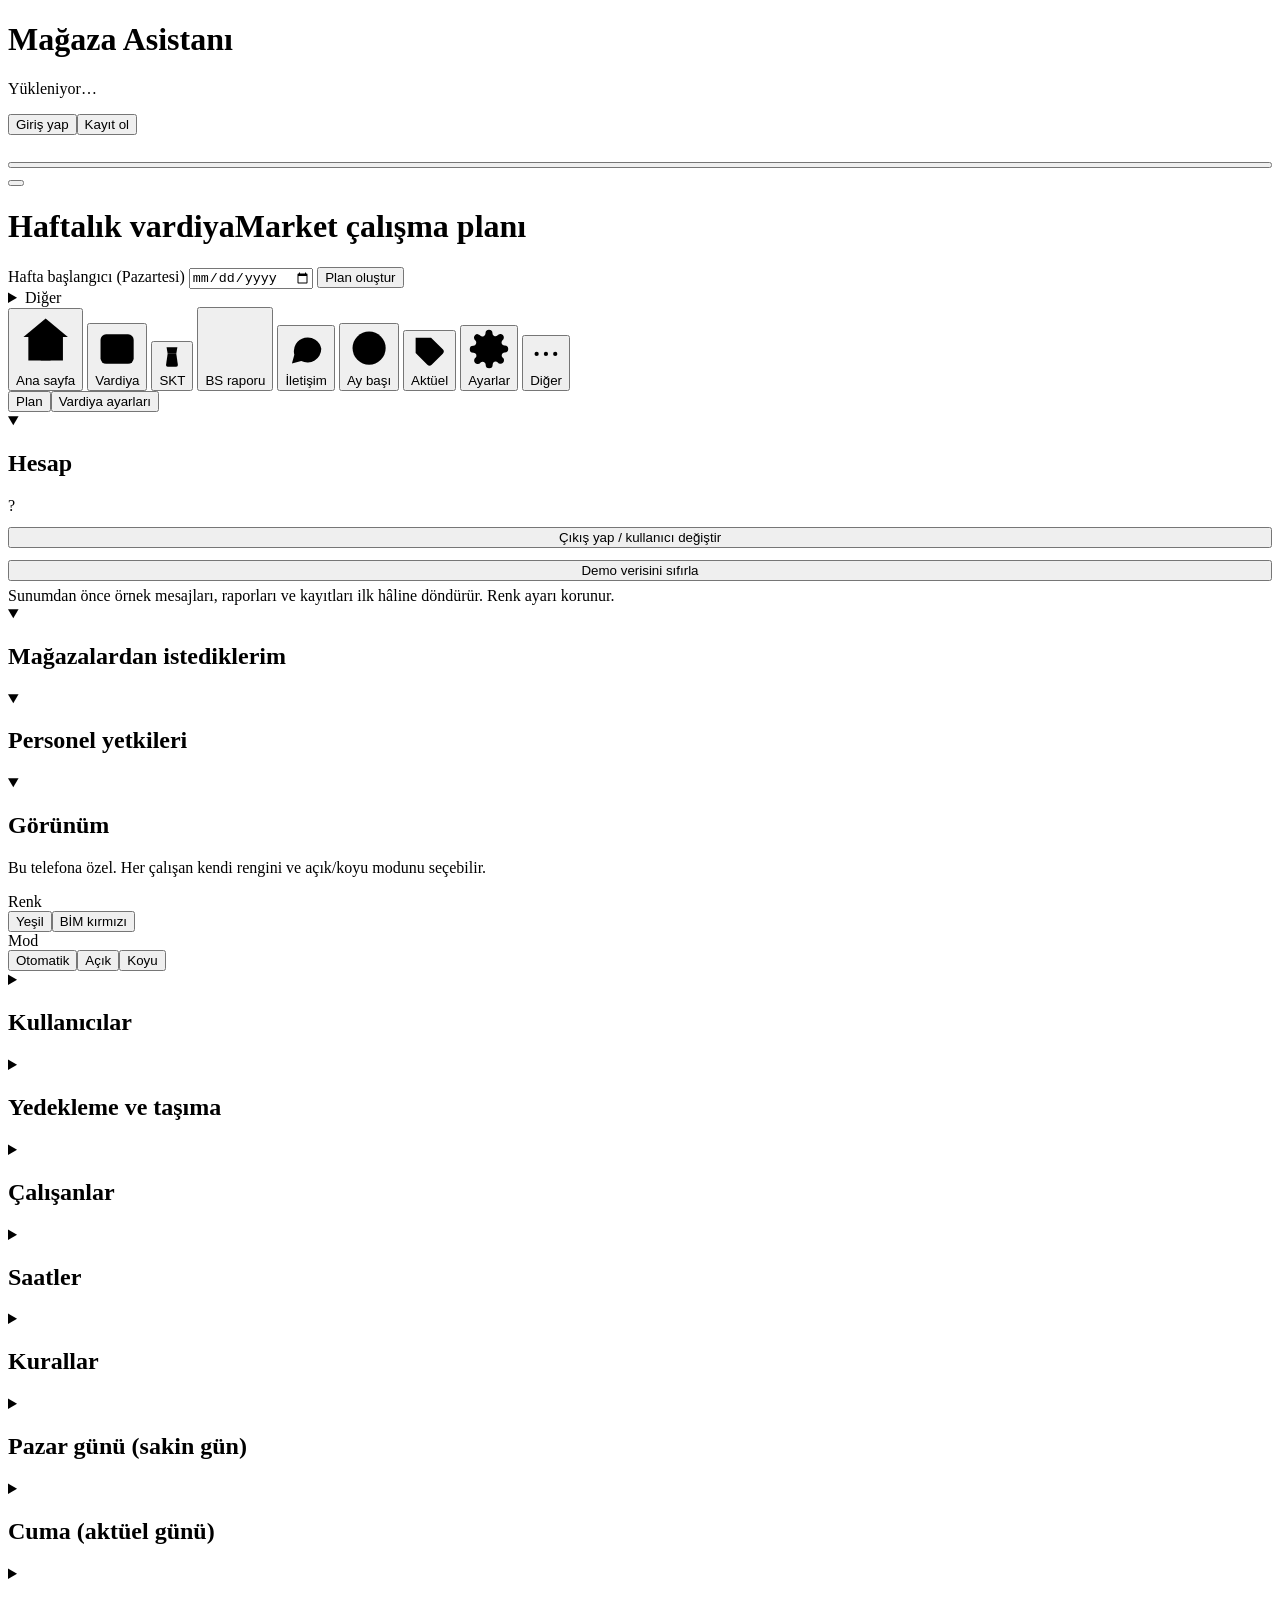
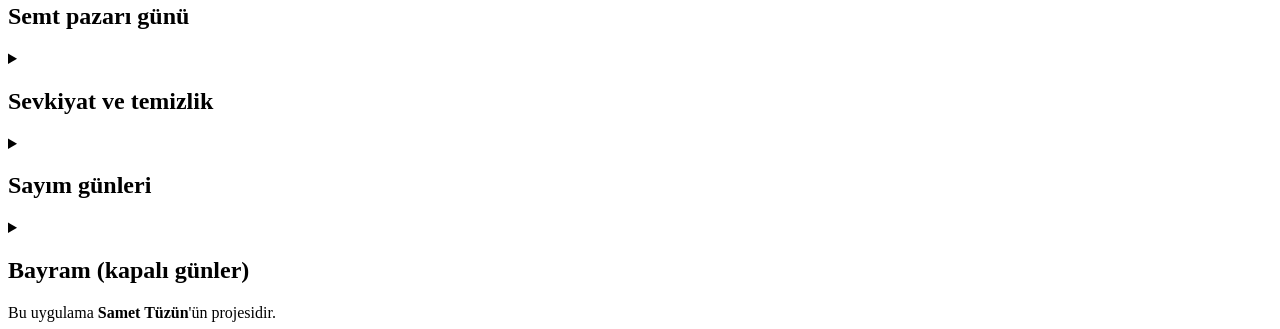
<file: kaynak/sayfa.html>
<!DOCTYPE html>
<html lang="tr">
<head>
<meta charset="utf-8">
<meta name="viewport" content="width=device-width, initial-scale=1, viewport-fit=cover">
<meta name="apple-mobile-web-app-capable" content="yes">
<meta name="mobile-web-app-capable" content="yes">
<meta name="apple-mobile-web-app-status-bar-style" content="black-translucent">
<meta name="apple-mobile-web-app-title" content="Mağaza Asistanı">
<meta name="format-detection" content="telephone=no">
<meta name="theme-color" content="#0E4D33">
<!-- BİM gerçek verileri. Elle değil, tools/bim-veri-isle.py ile doldurulur (biçim: notes/veri-formati.md).
     urunler: [barkod, ürün adı, ürün grubu, uyarı günü] · fiyatlar: [barkod, satış fiyatı, kampanya fiyatı, kampanya başlangıç (YYYY-AA-GG), kampanya bitiş]
     calisanlar: [sicil, ad soyad, unvan kodu, mağaza kodu] · unvanlar: [kod, unvan adı, kısa ad] -->
<!-- @dahil veri/bim-veri.json script type="application/json" id="bimVeri" -->
<!-- @dahil js/01-magaza-gocu.js script -->
<!-- @dahil js/02-magaza-listesi.js script -->
<!-- @dahil js/03-tema-baslangic.js script -->

<link rel="icon" type="image/png" href="[data-uri]">
<link rel="apple-touch-icon" href="[data-uri]">
<title>Mağaza Asistanı</title>
<link rel="preconnect" href="https://fonts.googleapis.com">
<link rel="preconnect" href="https://fonts.gstatic.com" crossorigin>
<link href="https://fonts.googleapis.com/css2?family=Bricolage+Grotesque:opsz,wght@12..96,500;12..96,700;12..96,800&family=Figtree:wght@400;500;600;700&display=swap" rel="stylesheet">
<!-- @dahil css/ana.css style -->
</head>
<body>
<!-- @dahil js/04-giris-kilidi.js script -->
<div class="sms-demo" id="smsDemo" hidden role="status"></div>
<div id="giris" class="auth" role="dialog" aria-modal="true" aria-labelledby="girisT" hidden>
  <div class="auth-card">
    <div class="auth-logo" aria-hidden="true"></div>
    <span class="gr-rozet" id="grRozet" hidden aria-live="polite"></span>
    <h1 id="girisT">Mağaza Asistanı</h1>
    <div id="girisBody"></div>
  </div>
</div>
<div id="auth" class="auth" role="dialog" aria-modal="true" aria-labelledby="authT">
  <div class="auth-card">
    <div class="auth-logo" aria-hidden="true"></div>
    <h1 id="authT">Mağaza Asistanı</h1>
    <p class="hint" id="authSub">Yükleniyor…</p>
    <div class="atabs" id="atabs" role="tablist"><button type="button" role="tab" data-am="login">Giriş yap</button><button type="button" role="tab" data-am="register">Kayıt ol</button></div>
    <form id="authForm" autocomplete="on" novalidate>
      <div id="authFields" class="sf"></div>
      <p class="auth-err" id="authErr" role="alert"></p>
      <button type="submit" class="btn primary" id="authGo" style="width:100%"></button>
    </form>
    <button type="button" class="auth-link" id="authAlt"></button>
    <button type="button" class="auth-link" id="authRst" hidden>Başka cihazda hesabım var: yedekten yükle</button>
    <div id="regDone" hidden>
      <p class="hint" id="regDoneTxt"></p>
      <div style="display:grid;gap:8px">
        <a class="btn primary" id="regSms" style="text-align:center;text-decoration:none">Yöneticiye SMS ile haber ver</a>
        <a class="btn" id="regWa" target="_blank" rel="noopener" style="text-align:center;text-decoration:none">WhatsApp ile haber ver</a>
        <button type="button" class="btn" id="regBack">Giriş ekranına dön</button>
      </div>
    </div>
  </div>
</div>
<div class="sdlg-wrap" id="recDlg" hidden>
  <div class="sdlg" role="dialog" aria-modal="true" aria-labelledby="recT">
    <h2 id="recT">Kurtarma kodunu telefonuna gönder</h2>
    <p class="hint" id="recHint">Yönetici şifreni unutursan bu kodla yeni şifre belirlersin. Kendi telefonuna SMS ya da WhatsApp ile gönder; mesajların arasında saklanır, yazmana gerek kalmaz.</p>
    <p class="rec-code" id="recCode"></p>
    <div style="display:grid;gap:8px">
      <a class="btn primary" id="recSms" style="text-align:center;text-decoration:none">SMS ile kendime gönder</a>
      <a class="btn" id="recWa" target="_blank" rel="noopener" style="text-align:center;text-decoration:none">WhatsApp ile kendime gönder</a>
      <button type="button" class="btn" id="recOk">Gönderdim, devam et</button>
    </div>
  </div>
</div>
<header class="top">
  <div class="userbar" id="userbar" hidden><a href="#" class="brand" id="brandLink" aria-label="Mağaza Asistanı, ana sayfa"><i aria-hidden="true"></i>Mağaza Asistanı</a><button type="button" class="bell" id="bellBtn" aria-label="Bildirimler"><svg viewBox="0 0 24 24" aria-hidden="true"><path d="M6 16V11a6 6 0 0 1 12 0v5l1.5 2h-15z"/><path d="M10 20.5a2 2 0 0 0 4 0"/></svg><span class="badge" id="bellN" hidden></span></button><span id="userName"></span><button type="button" class="btn small" id="logoutBtn">Çıkış</button><button type="button" class="btn small" id="cikisBtn">Çıkış</button></div>
  <h1 id="title">Haftalık vardiya<span id="subtitle">Market çalışma planı</span></h1>
  <div class="actions">
    <label class="weekpick">Hafta başlangıcı (Pazartesi)
      <input type="date" id="weekStart">
    </label>
    <button class="btn primary" id="genBtn" type="button">Plan oluştur</button>
    <details class="more" id="moreMenu">
      <summary class="btn">Diğer</summary>
      <div class="more-list">
        <button class="btn" id="genMonthBtn" type="button">Ayın tamamını oluştur</button>
        <button class="btn" id="fitBtn" type="button">Saatleri hedefe tamamla</button>
        <button class="btn" id="printBtn" type="button">Yazdır</button>
        <button class="btn" id="mvBtn" type="button" data-pf="mv">Mevcut listesi</button>
        <button class="btn" id="clearBtn" type="button">Temizle</button>
      </div>
    </details>
  </div>
</header>
<nav class="tabs" role="tablist" aria-label="Bölüm">
  <button type="button" role="tab" id="tabH" aria-selected="false"><svg class="ti" viewBox="0 0 24 24" aria-hidden="true"><path d="M3 10.5L12 3l9 7.5"/><path d="M5 9v11h14V9"/><path d="M10 20v-6h4v6"/></svg><span class="tl">Ana sayfa</span></button>
  <button type="button" role="tab" id="tabV" aria-selected="true"><svg class="ti" viewBox="0 0 24 24" aria-hidden="true"><rect x="3" y="4.5" width="18" height="16" rx="3"/><path d="M3 9.5h18M8 2.5v4M16 2.5v4"/></svg><span class="tl">Vardiya</span></button>
  <button type="button" role="tab" id="tabS" aria-selected="false"><svg class="ti" viewBox="0 0 24 24" aria-hidden="true"><path d="M7 3h10l-1 6H8z"/><path d="M8 9l-1.5 10.5A1.5 1.5 0 0 0 8 21h8a1.5 1.5 0 0 0 1.5-1.5L16 9"/><path d="M10 14h4"/></svg><span class="tl">SKT</span><span class="badge" id="sktBadge" hidden></span></button>
  <button type="button" role="tab" id="tabB" class="tab-more" aria-selected="false"><svg class="ti" viewBox="0 0 24 24" aria-hidden="true"><path d="M4 20V10M10 20V4M16 20v-7M22 20H2"/></svg><span class="tl">BS raporu</span></button>
  <button type="button" role="tab" id="tabC" aria-selected="false"><svg class="ti" viewBox="0 0 24 24" aria-hidden="true"><path d="M21 12a8 8 0 0 1-11.6 7.1L4 20.5l1.4-5A8 8 0 1 1 21 12z"/><path d="M8.5 11h7M8.5 14h4.5"/></svg><span class="tl">İletişim</span><span class="badge" id="icBadge" hidden></span></button>
  <button type="button" role="tab" id="tabA" class="tab-more" aria-selected="false"><svg class="ti" viewBox="0 0 24 24" aria-hidden="true"><circle cx="12" cy="12" r="9"/><path d="M8 12.5l2.5 2.5L16 9.5"/></svg><span class="tl">Ay başı</span><span class="badge" id="abBadge" hidden></span></button>
  <button type="button" role="tab" id="tabK" class="tab-more" aria-selected="false"><svg class="ti" viewBox="0 0 24 24" aria-hidden="true"><path d="M20.6 13.4l-7.2 7.2a2 2 0 0 1-2.8 0L3 13V3h10l7.6 7.6a2 2 0 0 1 0 2.8z"/><circle cx="7.5" cy="7.5" r="1.5"/></svg><span class="tl">Aktüel</span></button>
  <button type="button" role="tab" id="tabG" class="tab-more" aria-selected="false"><svg class="ti" viewBox="0 0 24 24" aria-hidden="true"><circle cx="12" cy="12" r="3"/><path d="M19.4 15a1.7 1.7 0 0 0 .3 1.8l.1.1a2 2 0 1 1-2.8 2.8l-.1-.1a1.7 1.7 0 0 0-1.8-.3 1.7 1.7 0 0 0-1 1.5V21a2 2 0 1 1-4 0v-.1a1.7 1.7 0 0 0-1.1-1.5 1.7 1.7 0 0 0-1.8.3l-.1.1a2 2 0 1 1-2.8-2.8l.1-.1a1.7 1.7 0 0 0 .3-1.8 1.7 1.7 0 0 0-1.5-1H3a2 2 0 1 1 0-4h.1a1.7 1.7 0 0 0 1.5-1.1 1.7 1.7 0 0 0-.3-1.8l-.1-.1a2 2 0 1 1 2.8-2.8l.1.1a1.7 1.7 0 0 0 1.8.3H9a1.7 1.7 0 0 0 1-1.5V3a2 2 0 1 1 4 0v.1a1.7 1.7 0 0 0 1 1.5 1.7 1.7 0 0 0 1.8-.3l.1-.1a2 2 0 1 1 2.8 2.8l-.1.1a1.7 1.7 0 0 0-.3 1.8V9a1.7 1.7 0 0 0 1.5 1H21a2 2 0 1 1 0 4h-.1a1.7 1.7 0 0 0-1.5 1z"/></svg><span class="tl">Ayarlar</span></button>
  <button type="button" id="tabM" aria-haspopup="dialog" aria-selected="false"><svg class="ti" viewBox="0 0 24 24" aria-hidden="true"><circle cx="5" cy="12" r="1.6"/><circle cx="12" cy="12" r="1.6"/><circle cx="19" cy="12" r="1.6"/></svg><span class="tl">Diğer</span><span class="badge" id="mBadge" hidden></span></button>
</nav>
<div class="msheet" id="moreSheet" hidden><div class="msheet-card" role="dialog" aria-modal="true" aria-label="Diğer bölümler"><div class="msheet-grip" aria-hidden="true"></div><h2>Diğer</h2><div id="moreList"></div></div></div>

<div class="layout">
  <div class="ic-seg vd-seg" id="vdSeg" role="group" aria-label="Vardiya"><button type="button" data-vds="plan" aria-pressed="true">Plan</button><button type="button" data-vds="ayar" aria-pressed="false">Vardiya ayarları</button></div>
  <aside>
    <details class="box sect" id="hesapBox" open><summary><h2>Hesap</h2></summary>
      <div class="hs-row"><div class="ic-av" id="hsAv">?</div><div class="ic-sm"><b id="hsAd"></b><small id="hsRol"></small></div></div>
      <button type="button" class="btn" id="hsCikis" style="width:100%;margin-top:12px">Çıkış yap / kullanıcı değiştir</button>
      <label id="otoRow" class="oto-row" hidden>Otomatik çıkış<select id="otoSel" class="ssel"><option value="5">5 dakika işlem yoksa</option><option value="10">10 dakika işlem yoksa</option><option value="30">30 dakika işlem yoksa</option><option value="0">Kapalı</option></select></label>
      <p class="hint" id="otoHint" style="margin:6px 0 0" hidden>Mağaza telefonu ortak kullanıldığı için bir süre dokunulmazsa çıkış yapılır; sonraki kişi kendi siciliyle girer.</p>
      <button type="button" class="btn" id="demoSifir" style="width:100%;margin-top:12px">Demo verisini sıfırla</button>
      <p class="hint" style="margin:6px 0 0">Sunumdan önce örnek mesajları, raporları ve kayıtları ilk hâline döndürür. Renk ayarı korunur.</p>
    </details>
    <details class="box sect" id="mgBox" open hidden><summary><h2 id="mgBoxT">Mağazam</h2></summary><div id="mgBody"></div></details>
    <details class="box sect" id="istBox" open><summary><h2>Mağazalardan istediklerim</h2></summary><div id="istBody"></div></details>
    <details class="box sect" id="ykBox" open><summary><h2>Personel yetkileri</h2></summary><div id="ykBody"></div></details>
    <details class="box sect" id="temaBox" open><summary><h2>Görünüm</h2></summary>
      <p class="hint">Bu telefona özel. Her çalışan kendi rengini ve açık/koyu modunu seçebilir.</p>
      <div class="tema-row"><span>Renk</span><div class="sfilter" role="group" aria-label="Renk"><button type="button" data-tr="yesil">Yeşil</button><button type="button" data-tr="bim">BİM kırmızı</button></div></div>
      <div class="tema-row"><span>Mod</span><div class="sfilter" role="group" aria-label="Mod"><button type="button" data-tm="auto">Otomatik</button><button type="button" data-tm="light">Açık</button><button type="button" data-tm="dark">Koyu</button></div></div>
    </details>

    <details class="box sect" id="usrBox">
      <summary><h2>Kullanıcılar <span class="badge" id="pendBadge" hidden></span></h2></summary>
      <div id="pendList"></div>
      <div class="sf" style="margin-bottom:12px">
        <p class="hint" style="margin:0" id="qaInfo">Şifreni unutursan kayıtlı telefonun ve güvenlik sorunla yenilersin.</p>
        <label>Cep telefonum<input id="myPhone" inputmode="tel" placeholder="05xx xxx xx xx"></label>
        <label>Güvenlik sorum<select id="myQ" class="ssel"></select></label>
        <label>Cevabım<input id="myAns" autocomplete="off" spellcheck="false" placeholder="Değiştirmek için yaz"></label>
        <button type="button" class="btn small" id="qaSave">Telefonu ve güvenlik sorusunu kaydet</button>
      </div>
      <p class="hint"><b>Yönetici</b> her şeyi görür ve değiştirir. <b>Personel</b> vardiyayı sadece görür, SKT ve fire işlemlerini yapar; ay başı ve ayarları görmez.</p>
      <div id="usrList"></div>
      <div class="sf" style="margin-top:10px">
        <div class="srow2"><label>Ad<input id="uName" autocomplete="off"></label><label>Kullanıcı kodu<input id="uCode" autocomplete="off" autocapitalize="off" spellcheck="false"></label></div>
        <div class="srow2"><label>Geçici şifre<input id="uPass" type="password" autocomplete="new-password"></label><label>Yetki<select id="uRole" class="ssel"><option value="staff">Personel</option><option value="admin">Yönetici</option></select></label></div>
        <button type="button" class="btn small" id="uAdd">Kullanıcı ekle</button>
      </div>
    </details>

    <details class="box sect" id="bkBox"><summary><h2>Yedekleme ve taşıma</h2></summary>
      <p class="hint">Tüm veriler (vardiyalar, SKT listesi, kayıtlı ürünler, fire, ciro tablosu, ayarlar) bu telefonda tutulur. Yedeği alıp WhatsApp'ta kendine gönder; telefon değişince ya da uygulamayı yeniden kurunca buraya yapıştırıp geri yükle.</p>
      <div class="simp-act"><button type="button" class="btn small primary" id="bkShare">Yedeği al</button><button type="button" class="btn small" id="bkCopy">Panoya kopyala</button></div>
      <textarea id="bkText" class="simp" rows="3" style="margin-top:10px" placeholder="Geri yüklemek için yedeği buraya yapıştır" aria-label="Yedek metni"></textarea>
      <div class="simp-act" style="margin-top:6px"><label class="btn small" style="cursor:pointer">Dosyadan seç<input type="file" id="bkFile" accept=".txt,.json,text/plain,application/json" hidden></label><button type="button" class="btn small" id="bkRestore">Geri yükle</button></div>
      <p class="hint" id="bkInfo" style="margin:8px 0 0"></p>
    </details>

    <details class="box sect vd-set"><summary><h2>Çalışanlar</h2></summary>
      <p class="hint">Tabloda görev sırasına göre dizilir. İzin günü “otomatik” kalırsa program seçer.</p>
      <div id="empList"></div>
      <button class="btn small" id="addEmp" type="button" style="margin-top:10px">+ Çalışan ekle</button>
      <div class="rule"><b>Tam gün eşleşmesi</b>M.S. izinliyken M.S.Y. tam gün çeker, M.S.Y. izinliyken M.S. çeker. G.T. izinliyken personel, personel izinliyken G.T. tam gün çeker. <b style="display:inline">Part eleman varsa</b> sadece M.S. ve M.S.Y. tam gün çeker; G.T. ve personelin iznini part eleman kapatır.</div>
    </details>

    <details class="box sect vd-set"><summary><h2>Saatler</h2></summary>
      <div class="field"><span>İlk vardiya başlar</span><select class="tsel" id="open" data-tsel></select></div>
      <div class="field"><span>Son vardiya biter</span><select class="tsel" id="close" data-tsel></select></div>
      <div class="field"><span>Sabah vardiyası normalde biter</span><select class="tsel" id="mEnd" data-tsel></select></div>
      <div class="field"><span>Akşam vardiyası normalde başlar</span><select class="tsel" id="eStart" data-tsel></select></div>
      <div class="field"><span>Mola, tam gün (saat)</span><input type="number" id="tamMola" min="0" max="5" step="0.25"></div>
      <div class="field"><span>Haftalık hedef</span><select id="weekMode" class="tsel" style="width:auto"><option value="auto">Aylığa göre otomatik</option><option value="fixed">Sabit</option></select></div>
      <div class="field"><span>Sabit haftalık hedef (saat)</span><input type="number" id="weekTarget" min="1" max="80" step="0.5"></div>
      <p class="hint" style="margin:6px 0 0">Otomatikte her kişinin haftalık hedefi, ayın kalan saatine göre hesaplanır; ay sonunda toplam aylık hedefe (195 / 180) oturur.</p>
      <p class="hint" style="margin:10px 0 0">Aylık hedef ayın gün sayısına göre otomatik: 31 ve 30 gün → 195 saat, 28 gün → 180 saat (29 gün → 187,5).</p>
      <div class="field"><span>Rapor / yıllık izin günü (saat)</span><input type="number" id="leaveHours" min="0" max="24" step="0.5"></div>
      <p class="hint" style="margin:10px 0 0">Program sabah ve akşam vardiyalarının saatlerini, herkesin haftası hedefe tamamlanacak şekilde kaydırır.</p>
    </details>

    <details class="box sect vd-set"><summary><h2>Kurallar</h2></summary>
      <label class="check"><input type="checkbox" id="yetkili">
        <span>Açılışta ve kapanışta M.S., M.S.Y. veya G.T.'den biri bulunsun</span></label>
      <label class="check"><input type="checkbox" id="oneOff">
        <span>Aynı gün birden fazla kişiye izin (B) verme</span></label>
      <label class="check"><input type="checkbox" id="genderMix">
        <span>Kadın-erkek dengesi: açılışta ve kapanışta mümkünse karma ekip olsun (çalışanlarda cinsiyet seçili olmalı)</span></label>
      <label class="check"><input type="checkbox" id="izinRule">
        <span>İzinden önceki gün sabahçı, sonraki gün akşamcı; izin ile tam gün yan yana gelmesin</span></label>
      <label class="check"><input type="checkbox" id="preFullE">
        <span>Tam günden önceki gün akşamcı olsun (akşam kapatıp ertesi sabah tam güne gelir)</span></label>
      <label class="check"><input type="checkbox" id="staggerE">
        <span>Akşamcılar aynı saatte gelmesin, sabahçılar aynı saatte çıkmasın (biri 14:15, diğeri 14:45 gibi)</span></label>
      <label class="check"><input type="checkbox" id="noCloseOpen">
        <span>Akşam kapanışı yapan, ertesi sabah açılışa yazılmasın</span></label>
    </details>

    <details class="box sect vd-set"><summary><h2>Pazar günü (sakin gün)</h2></summary>
      <p class="hint">Pazar herkes kısa çalışır ki ailesiyle vakit geçirebilsin. Bu saatler sabit kalır, haftalık saat diğer günlerle tamamlanır. Pazar izin de yazılabilir (aynı gün en fazla bir kişi).</p>
      <label class="check" style="margin-top:6px"><input type="checkbox" id="sunShort"><span>Pazar kısa vardiya düzenini uygula</span></label>
      <label class="check"><input type="checkbox" id="sunNoIzin"><span>Pazar kimseye izin verme</span></label>
      <div class="field"><span>Sabahçı çıkar</span><select class="tsel" id="sunMEnd" data-tsel></select></div>
      <div class="field"><span>Akşamcı gelir</span><select class="tsel" id="sunEStart" data-tsel></select></div>
    </details>

    <details class="box sect vd-set"><summary><h2>Cuma (aktüel günü)</h2></summary>
      <div class="field" style="margin-top:0"><span>Sabahçı en erken çıkar</span><select class="tsel" id="friMinEnd" data-tsel></select></div>
      <p class="hint" style="margin:10px 0 0;font-weight:600;color:var(--ink)">Cuma aracı</p>
      <p class="hint">Bir kişi Cuma günü bölünmüş çalışır: açılışta kısa süre gelir, akşam tekrar gelip kapanışa kadar kalır.</p>
      <label class="check" style="margin-top:6px"><input type="checkbox" id="araciOn"><span>Cuma bir kişiyi aracı yaz</span></label>
      <div class="field"><span>Sabah kısmı biter</span><select class="tsel" id="araciMEnd" data-tsel></select></div>
      <div class="field"><span>Akşam kısmı normalde başlar</span><select class="tsel" id="araciEStart" data-tsel></select></div>
      <p class="hint" style="margin:12px 0 4px">Aracı her hafta değişir: en uzun süredir aracı olmayan kişi seçilir.</p>
      <div id="araciHistList" style="font-size:14px"></div>
    </details>
    <details class="box sect vd-set"><summary><h2>Semt pazarı günü</h2></summary>
      <p class="hint">Bu gün akşamcı erken gelir, sabahcı geç çıkar. Bu saatler sabit kalır, haftalık 45 saat diğer günlerle tamamlanır.</p>
      <label class="check" style="margin-top:6px"><input type="checkbox" id="pazarOn"><span>Pazar günü düzenini uygula</span></label>
      <div class="field"><span>Gün</span><select id="pazarDay" style="border:1px solid var(--line);background:var(--bg);border-radius:7px;padding:6px 8px"></select></div>
      <div class="field"><span>Sabahçı çıkar</span><select class="tsel" id="pazarMEnd" data-tsel></select></div>
      <div class="field"><span>Akşamcı gelir</span><select class="tsel" id="pazarEStart" data-tsel></select></div>
    </details>

    <details class="box sect vd-set"><summary><h2>Sevkiyat ve temizlik</h2></summary>
      <p class="hint">Cuma aktüel günü, kimseye izin verilmez.</p>
      <table class="days" id="daysTable"></table>
    </details>

    <details class="box sect vd-set"><summary><h2>Sayım günleri</h2></summary>
      <p class="hint">Sayım günlerini tarih belli oldukça ekle. O gün kimseye izin yazılmaz. <b>Akşam</b> sayımında sabahçılar ara verip sayıma geri döner, akşamcılar normal çalışır. <b>Sabah</b> sayımında herkes erken gelir; yarısı sayımdan sonra çıkıp akşam kapanışa döner, diğerleri öğleden sonraya kadar kalır.</p>
      <div class="field"><span>Akşam sayımında sabahçı çıkar</span><select class="tsel" id="cntOut" data-tsel></select></div>
      <div class="field"><span>…ve sayıma döner</span><select class="tsel" id="cntBack" data-tsel></select></div>
      <div class="field"><span>Sabah sayımında herkes gelir</span><select class="tsel" id="cntMStart" data-tsel></select></div>
      <div class="field"><span>…yarısı çıkar (akşam döner)</span><select class="tsel" id="cntMEndShort" data-tsel></select></div>
      <div class="field"><span>…diğerleri çıkar</span><select class="tsel" id="cntMEndLong" data-tsel></select></div>
      <div id="cntList" style="margin-top:8px"></div>
      <div class="hol-add"><input type="date" id="cntDate" aria-label="Sayım tarihi"><select id="cntPart" class="tsel" style="width:auto" aria-label="Sayım zamanı"><option value="aksam">Akşam (kapanışta)</option><option value="sabah">Sabah (açılışta)</option><option value="gun">Tüm gün</option></select><input type="text" id="cntName" placeholder="Not" aria-label="Not" style="display:none"><button type="button" class="btn small" id="cntAdd">Ekle</button></div>
    </details>

    <details class="box sect vd-set"><summary><h2>Bayram (kapalı günler)</h2></summary>
      <p class="hint">Mağazanın kapalı olduğu günler. O gün herkese “Bayram” yazılır ve 7,5 saat sayılır.</p>
      <div id="holList"></div>
      <div class="hol-add"><input type="date" id="holDate" aria-label="Tarih"><input type="text" id="holName" placeholder="Açıklama" aria-label="Açıklama"><button type="button" class="btn small" id="holAdd">Ekle</button></div>
    </details>

  </aside>

  <main>
    <div class="vd-next" id="vdNext" hidden></div>
    <section class="sheet" id="sheet"></section>
  </main>
</div>
<section id="sktView" class="skt" hidden>
  <div class="salert" id="sAlert" role="alert" hidden></div>
  <div class="salert" id="fireAlert" role="alert" hidden></div>
  <div class="skt-sum" id="sktSum"></div>
  <div class="box mskt" id="turBox" style="margin-top:12px">
    <div class="mskt-head"><div><h2>Sabah SKT turu</h2><p class="hint" id="turInfo" style="margin:2px 0 0"></p></div><span class="mskt-badge" id="turBadge"></span></div>
    <div id="turBody"></div>
  </div>
  <div class="skt-go"><button type="button" class="btn primary" id="sGoScan"><svg viewBox="0 0 24 24" aria-hidden="true"><path d="M4 8V5a1 1 0 0 1 1-1h3M16 4h3a1 1 0 0 1 1 1v3M20 16v3a1 1 0 0 1-1 1h-3M8 20H5a1 1 0 0 1-1-1v-3"/><path d="M8 8v8M11 8v8M14 8v8M17 8v8"/></svg>Barkod okut</button><button type="button" class="btn" id="sGoAdd">Elle ekle</button><button type="button" class="btn" id="sGoSeri">Sevkiyat girişi (art arda ekle)</button></div>

  <details class="box sect" id="sktAddBox">
    <summary><h2>Ürün ekle</h2></summary>
    <div class="seri-ban" id="sSeri" hidden><span id="sSeriT"></span><button type="button" class="btn small" id="sSeriEnd">Bitir</button></div>
    <div class="sf">
      <label>Barkod
        <input id="sBar" inputmode="numeric" autocomplete="off" placeholder="Barkod numarası">
        <div class="srow scan-btns"><button type="button" class="btn" id="sPhotoBtn">Fotoğrafla okut</button><button type="button" class="btn" id="sScan">Canlı kamera</button></div>
        <input type="file" id="sPhoto" accept="image/*" capture="environment" hidden>
      </label>
      <div id="sKnown" class="sknown" hidden></div>
      <div id="sCam" class="scam" hidden>
        <video id="sVideo" playsinline muted></video>
        <div class="scam-line" aria-hidden="true"></div>
        <p class="hint" id="sCamMsg" aria-live="polite"></p>
        <button type="button" class="btn small" id="sCamClose">Kamerayı kapat</button>
      </div>
      <div class="s-nm"><label>Ürün adı<input id="sName" autocomplete="off" placeholder="Örn. Süt 1 L"></label>
      <label>Ürün grubu<select id="sGroup" class="ssel"></select></label></div>
      <div class="srow2">
        <label>Son kullanma tarihi<input type="date" id="sDate"></label>
        <label>Adet<input type="number" id="sQty" min="1" value="1" inputmode="numeric"></label>
      </div>
      <details class="s-more"><summary>Diğer bilgiler <small>uyarı günü, reyon, fiyat</small></summary><div class="sf" style="margin-top:8px">
      <div class="srow2">
        <label>Kaç gün kala uyarsın<input type="number" id="sWarn" min="0" max="365" inputmode="numeric"></label>
        <label>Reyon / raf<input id="sShelf" autocomplete="off" placeholder="İsteğe bağlı"></label>
      </div>
      <label>Satış fiyatı (₺)<input id="sPrice" inputmode="decimal" autocomplete="off" placeholder="Fire tutarı için"></label></div></details>
      <div id="sPrev" class="sknown" hidden></div>
      <div class="sadd-row"><button type="button" class="btn primary" id="sAdd">Listeye ekle</button><button type="button" class="btn" id="sSell" hidden>Satıldı</button></div>
      <p class="hint" style="margin:0" id="sAddHint">Barkod bir kez girilince ürün bilgileri hatırlanır.</p>
    </div>
  </details>

  <div class="box">
    <div class="sfilter" role="group" aria-label="Liste">
      <button type="button" data-sf="kontrol" aria-pressed="true">Kontrol et</button>
      <button type="button" data-sf="tumu" aria-pressed="false">Tümü</button>
      <button type="button" data-sf="done" aria-pressed="false">Geçmiş</button>
    </div>
    <input type="search" id="sSearch" class="ssearch" placeholder="Ara: ürün, barkod, reyon" aria-label="Ara">
    <ul class="slist" id="sList"></ul>
  </div>

  <div class="box" id="fbBox">
    <h2>Fire dönüşleri</h2>
    <p class="hint" id="fbNext"></p>
    <div id="fbList"></div>
  </div>

  <details class="box sect" id="fBox">
    <summary><h2>Fire raporu</h2></summary>
    <div class="fper" role="group" aria-label="Dönem"><button type="button" data-fper="hafta" aria-pressed="false">Haftalık</button><button type="button" data-fper="ay" aria-pressed="true">Aylık</button></div>
    <div class="fnav"><button type="button" id="fPrev" aria-label="Önceki dönem">‹</button><b id="fMonth" aria-live="polite"></b><button type="button" id="fNext" aria-label="Sonraki dönem">›</button></div>
    <div class="skt-sum" id="fSum"></div>
    <div id="fWarn"></div>
    <div id="fTop"></div>
    <div id="fBreak"></div>
    <ul class="slist" id="fList"></ul>
    <div class="simp-act" style="margin-top:10px"><button type="button" class="btn small" id="fShare">Raporu paylaş</button><button type="button" class="btn small" id="fCopy">Excel için kopyala</button></div>
    <p class="hint" style="margin:6px 0 0">“Excel için kopyala” tabloyu kopyalar; Excel'de ya da Google E-Tablolar'da bir hücreye yapıştırınca sütunlara ayrılır.</p>
  </details>

  <details class="box sect" id="logBox">
    <summary><h2>Kim ne yaptı</h2></summary>
    <p class="hint" style="margin:0 0 4px">Son 7 gün: ürün ekleme, raftan kaldırma, satış, indirim ve sabah turu. Sadece müdür ve yardımcısı görür.</p>
    <div id="logWho" class="lg-who"></div>
    <div id="logList"></div>
  </details>

  <details class="box sect" id="sCatBox">
    <summary><h2>Ürün kataloğu <span class="ccount" id="sCatCount"></span></h2></summary>
    <p class="hint">Barkodu okutulan ürünler burada. Bilgisi yanlışsa buradan düzelt.</p>
    <input type="search" id="sCatSearch" class="ssearch" placeholder="Ara: ürün veya barkod" aria-label="Kayıtlı ürünlerde ara">
    <ul class="slist" id="sCatList"></ul>
<div class="s-imp" hidden>
    <h3 style="font-size:16px;margin:16px 0 4px">Toplu ürün yükle</h3>
    <p class="hint" style="margin:0 0 6px">Her satıra bir ürün: <b>barkod; ürün adı; grup; satış fiyatı</b> (grup ve fiyat isteğe bağlı). Excel'den iki sütunu kopyalayıp yapıştırabilir ya da .csv / .txt dosyası seçebilirsin.</p>
    <textarea id="sImpText" class="simp" rows="4" placeholder="8690000000011; Süt 1 L&#10;8690000000028; Tavuk but; Tavuk / beyaz et"></textarea>
    <div class="simp-act"><label class="btn small simp-file">Dosya seç<input type="file" id="sImpFile" accept=".csv,.txt,text/plain,text/csv" hidden></label><button type="button" class="btn small" id="sImpBtn">Listeye ekle</button><button type="button" class="btn small" id="sExpBtn">Listeyi paylaş</button></div>
    <p class="hint" style="margin:6px 0 0">“Listeyi paylaş” kayıtlı ürünleri bu biçimde metin olarak verir; mağazadaki diğer telefonlara WhatsApp ile gönderip oraya yapıştırabilirsin.</p>
  </div>
  </details>

  <details class="box sect">
    <summary><h2>SKT ayarları</h2></summary>
    <div class="field"><span>Varsayılan uyarı (gün)</span><input type="number" id="sDefWarn" min="0" max="365"></div>
    <p class="hint" style="margin:8px 0 0">Yeni bir ürünün uyarı günü boş bırakılırsa bu değer kullanılır.</p>
    <h3 style="font-size:16px;margin:16px 0 4px">Fire günleri</h3>
    <p class="hint" style="margin:0 0 6px">Kaldırılan ürünler bir sonraki fire gününün listesinde toplanır.</p>
    <div class="dchips" id="fDays" role="group" aria-label="Fire günleri"></div>
    <h3 style="font-size:16px;margin:16px 0 4px">Ürün grupları</h3>
    <p class="hint" style="margin:0 0 6px">Bazı ürünler SKT'den önce raftan kalkar. Örneğin tavuk 2 gün önce: SKT 10 Ekim ise 8 Ekim akşamı kaldırılır.</p>
    <ul class="slist" id="sGrpList"></ul>
    <div class="grp-add"><input id="sGrpName" placeholder="Grup adı (ör. Kırmızı et)" aria-label="Grup adı"><input id="sGrpOff" type="number" min="0" max="60" inputmode="numeric" placeholder="Gün" aria-label="SKT'den kaç gün önce kalkar"><button type="button" class="btn small" id="sGrpAdd">Ekle</button></div>
    <h3 style="font-size:16px;margin:16px 0 4px">Fire sebepleri</h3>
    <p class="hint" style="margin:0 0 6px">Raftan kaldırırken seçilen sebepler. Eklediğin sebep fire raporunda ayrı satır olarak görünür.</p>
    <ul class="slist" id="fRsnList"></ul>
    <div class="grp-add" style="grid-template-columns:minmax(0,1fr) auto"><input id="fRsnName" placeholder="Yeni sebep (ör. Küflü)" aria-label="Yeni sebep"><button type="button" class="btn small" id="fRsnAdd">Ekle</button></div>
    <label class="check"><input type="checkbox" id="sOnline"><span>Bilinmeyen barkodu internette ara (Open Food Facts ürün veritabanı)</span></label>
    <label class="check"><input type="checkbox" id="sRemOn"><span>Her gün SKT özeti ile hatırlat</span></label>
    <div class="field"><span>Hatırlatma saati</span><select class="tsel" id="sRemTime"></select></div>
    <button type="button" class="btn small" id="sNotifBtn" style="margin-top:10px" hidden>Bildirim izni ver</button>
    <p class="hint" id="sRemInfo" style="margin:8px 0 0"></p>
  </details>
</section>
<section id="akView" class="skt" hidden>
  <div class="box" style="padding:10px 16px">
    <div class="fnav" style="margin:0"><button type="button" id="akPrev" aria-label="Önceki hafta">‹</button><b id="akWeek" aria-live="polite"></b><button type="button" id="akNext" aria-label="Sonraki hafta">›</button></div>
    <div class="ak-days" id="akDays" role="tablist" aria-label="Aktüel günü"></div>
  </div>
  <div class="box">
    <div class="ak-grid" id="akList"></div>
    <div class="simp-act" style="margin-top:12px"><button type="button" class="btn small" id="akShare">Listeyi paylaş</button><a class="btn small" href="https://www.bim.com.tr/" target="_blank" rel="noopener" style="text-decoration:none">BİM sitesini aç</a></div>
  </div>
  <details class="box sect" id="akAddBox" open>
    <summary><h2 id="akFormT">Ürün ekle</h2></summary>
    <div class="sf">
      <div class="ak-photo"><img id="akImgPrev" alt="" hidden><label class="btn" style="cursor:pointer;flex:1;text-align:center">Fotoğraf çek / seç<input type="file" id="akImg" accept="image/*" capture="environment" hidden></label><button type="button" class="btn small" id="akImgDel" hidden>Fotoğrafı kaldır</button></div>
      <label>Ürün adı<input id="akName" autocomplete="off" placeholder="Örn. Katlanır ütü masası"></label>
      <div class="srow2"><label>Fiyat (₺)<input id="akPrice" inputmode="decimal" placeholder="0,00"></label><label>Gelen adet<input id="akQty" inputmode="numeric" placeholder="İsteğe bağlı"></label></div>
      <label>Not<input id="akNote" autocomplete="off" placeholder="İsteğe bağlı (reyon, stand…)"></label>
      <div class="simp-act"><button type="button" class="btn primary" id="akSave" style="flex:1">Ekle</button><button type="button" class="btn" id="akCancel" hidden>Vazgeç</button></div>
    </div>
  </details>
  <details class="box sect">
    <summary><h2>Listeyi toplu ekle</h2></summary>
    <p class="hint">Her satıra bir ürün: <b>ürün adı; fiyat; adet</b> (adet isteğe bağlı). Seçili güne eklenir; fotoğrafları sonra tek tek ekleyebilirsin.</p>
    <textarea id="akBulk" class="simp" rows="5" placeholder="Katlanır ütü masası; 449&#10;Çelik çaydanlık; 329,90; 12"></textarea>
    <div class="simp-act" style="margin-top:6px"><button type="button" class="btn small" id="akBulkBtn">Listeye ekle</button></div>
    <p class="hint" id="akStore" style="margin:10px 0 0"></p>
    <div class="simp-act" style="margin-top:6px"><button type="button" class="btn small" id="akClean">4 haftadan eski fotoğrafları sil</button></div>
  </details>
</section>
<section id="homeView" class="skt hm" hidden><div id="homeBody"></div></section>
<section id="icView" class="skt ic" hidden>
  <div class="box ic-bar">
    <div class="sfilter" role="group" aria-label="Görünüm" style="margin:0"><button type="button" data-icrole="magaza" aria-pressed="true">Mağaza</button><button type="button" data-icrole="bs" aria-pressed="false">Bölge sorumlusu</button></div>
    <span class="ic-demo" title="Diğer mağazalar örnek veridir">Demo</span>
  </div>
  <div id="icBody"></div>
</section>
<div class="ic-note" id="icNote" hidden role="status"></div>
<section id="bsView" class="skt" hidden>
  <div class="box" style="padding:10px 12px">
    <div class="sfilter" role="group" aria-label="BS bölümü" style="margin:0"><button type="button" data-bsm="daily" aria-pressed="true">Günlük rapor</button><button type="button" data-bsm="rc" aria-pressed="false">Kontrol / iade</button><button type="button" data-bsm="col" aria-pressed="false">Bilgi toplama</button></div>
  </div>
  <div id="bsDaily" class="bs-pane">
  <div class="box mskt" id="msBox">
    <div class="mskt-head"><div><h2>Sabah SKT dönüşü</h2><p class="hint" id="msInfo" style="margin:2px 0 0"></p></div><span class="mskt-badge" id="msBadge"></span></div>
    <div class="sf" style="margin-top:10px">
      <label>Kontrol edilen mağaza<input id="msStore" autocomplete="off" placeholder="BS'nin söylediği mağaza"></label>
    </div>
    <button type="button" class="btn primary" id="msSend" style="width:100%;margin-top:10px">SKT kontrolü yapıldı, BS'ye gönder</button>
    <button type="button" class="btn" id="msWa" style="width:100%;margin-top:8px">WhatsApp'ta da paylaş</button>
  </div>
  <div class="box" id="rpHead">
    <h2>Bugünün özeti</h2>
    <div class="sf">
      <div class="srow2"><label>Tarih<input type="date" id="rpDate"></label><label>Mağaza<input id="rpStore" autocomplete="off" placeholder="Örn. BAĞYAKA - FİNİKE K700"></label></div>
      <div class="srow2" id="rpCiroRow"><label>Ciro (₺)<input id="rpCiro" inputmode="numeric" placeholder="₺"></label><label>Müşteri<input id="rpMus" inputmode="numeric"></label></div>
    </div>
  </div>
  <div class="box" id="irsBox">
    <h2>İrsaliyeler</h2>
    <p class="hint">Bugün gelen irsaliyeler sisteme girilip takıldıysa işaretle; BS mesajına kendiliğinden yazılır.</p>
    <div class="irs">
      <label class="irs-n">Adet<input id="irsN" inputmode="numeric" placeholder="0"></label>
      <button type="button" class="irs-t" id="irsG" aria-pressed="false"><i aria-hidden="true"></i>Girildi</button>
      <button type="button" class="irs-t" id="irsT" aria-pressed="false"><i aria-hidden="true"></i>Takıldı</button>
    </div>
    <label class="check" style="margin-top:10px"><input type="checkbox" id="irsNone"><span>Bugün irsaliye gelmedi</span></label>
  </div>
  <div class="box" id="ayinBox">
    <h2>Ayın ürünleri</h2>
    <p class="hint">Bugün satılan adedi yaz; fiyatla çarpılıp tutarı yanına yazılır.</p>
    <ul class="slist" id="rpList"></ul>
    <div class="rp-tot" id="rpTot"></div>
  </div>
  <details class="box sect" id="rpEdit">
    <summary><h2>Ayın ürünlerini düzenle</h2></summary>
    <p class="hint">BİM'in bu ay seçtiği ürünleri bir kez ekle; her ayın listesi ayrı tutulur.</p>
    <ul class="slist" id="rpItems"></ul>
    <div class="sf" style="margin-top:8px">
      <div class="srow2"><label>Ürün kodu<input id="rpCode" inputmode="numeric" autocomplete="off"></label><label>Fiyat (₺)<input id="rpPrice" inputmode="decimal" autocomplete="off" placeholder="Örn. 34,50"></label></div>
      <label>Ürün adı<input id="rpName" autocomplete="off"></label>
      <div class="simp-act"><button type="button" class="btn primary" id="rpAdd">Ekle</button><button type="button" class="btn" id="rpCancel" hidden>Vazgeç</button><button type="button" class="btn" id="rpCopyPrev">Geçen ayın ürünlerini getir</button></div>
      <p class="hint" style="margin:0">Bir kez eklediğin ürünün kodunu tekrar yazınca adı ve fiyatı kendiliğinden dolar.</p>
    </div>
  </details>
  <div class="box rp-send">
    <button type="button" class="btn primary" id="rpSend">Kaydet ve portaldan BS'ye gönder</button>
    <button type="button" class="btn" id="rpWa">WhatsApp'ta da paylaş</button>
    <button type="button" class="btn" id="rpSave">Sadece kaydet</button>
    <p class="hint" style="margin:0">Rapor BS'nin portalına mağaza sohbetinize düşer. WhatsApp'a da aynı metin gider. Ciro ve müşteri Ay başı sekmesindeki aylık tabloya da yazılır.</p>
  </div>
  </div>
  <div id="bsRc" class="bs-pane" hidden>
    <div class="box" id="rcHome">
      <h2>Kontrol / iade listeleri</h2>
      <p class="hint">BS gruba “bu ürünleri kontrol edin, varsa kaldırın ya da depoya iade kesin” dediğinde mesajı buraya yapıştır. Her ürünü işaretle, dönüşü tek dokunuşla gönder.</p>
      <ul class="slist" id="rcLists"></ul>
      <div class="sf" style="margin-top:10px">
        <label>BS'nin mesajı<textarea id="rcPaste" class="simp" rows="5" placeholder="Örn.&#10;5012 Çikolatalı gofret&#10;7781 Zeytinyağı 1 L"></textarea></label>
        <label>Liste adı (isteğe bağlı)<input id="rcTitle" autocomplete="off" placeholder="Örn. Geri çağırma 14 Ekim"></label>
        <button type="button" class="btn primary" id="rcNew">Listeyi oluştur</button>
      </div>
    </div>
    <div id="rcOpen" hidden>
      <div class="box">
        <div class="col-head"><button type="button" class="btn small" id="rcBack">‹ Listeler</button><h2 id="rcName"></h2></div>
        <div class="rc-prog"><div class="ab-bar"><i id="rcBar"></i></div><span id="rcProg"></span></div>
        <ul class="slist" id="rcItems" style="margin-top:6px"></ul>
        <div class="hol-add" style="margin-top:10px"><input type="text" id="rcAddCode" inputmode="numeric" placeholder="Kod" aria-label="Ürün kodu" style="max-width:110px"><input type="text" id="rcAddName" placeholder="Ürün adı" aria-label="Ürün adı"><button type="button" class="btn small" id="rcAdd">Ekle</button></div>
      </div>
      <div class="box rp-send">
        <button type="button" class="btn primary" id="rcSend">Dönüşü BS'ye gönder</button>
        <button type="button" class="btn" id="rcWa">WhatsApp'ta da paylaş</button>
        <button type="button" class="btn" id="rcXlsx">Excel dosyası</button>
        <button type="button" class="btn" id="rcDel" style="color:var(--danger)">Listeyi sil</button>
      </div>
    </div>
  </div>
  <div id="bsCol" class="bs-pane" hidden>
    <div class="box" id="colHome">
      <h2>Bilgi toplama listeleri</h2>
      <p class="hint">BS bir bilgi istediğinde (sayım, eksik ürün, kırık raf…) yeni bir liste aç, satırları doldur, BS'ye portaldan gönder. Excel ya da WhatsApp da olur.</p>
      <ul class="slist" id="colLists"></ul>
      <div class="sf" style="margin-top:10px">
        <label>Liste adı<input id="colTitle" autocomplete="off" placeholder="Örn. Eksik ürün sayımı"></label>
        <label>Sütunlar (virgülle ayır)<input id="colCols" autocomplete="off" value="Ürün kodu, Ürün adı, Adet, Not"></label>
        <button type="button" class="btn primary" id="colNew">Liste oluştur</button>
      </div>
    </div>
    <div id="colOpen" hidden>
      <div class="box">
        <div class="col-head"><button type="button" class="btn small" id="colBack">‹ Listeler</button><h2 id="colName"></h2></div>
        <p class="hint" id="colInfo" style="margin:6px 0 0"></p>
        <div class="scroll" style="margin-top:10px"><table class="col-tab" id="colTable"></table></div>
      </div>
      <div class="box">
        <h2 id="colFormT" style="font-size:17px">Satır ekle</h2>
        <div class="sf" id="colForm" style="margin-top:8px"></div>
        <div class="simp-act" style="margin-top:10px"><button type="button" class="btn primary" id="colAdd">Ekle</button><button type="button" class="btn" id="colCancel" hidden>Vazgeç</button></div>
      </div>
      <div class="box rp-send">
        <button type="button" class="btn primary" id="colSend">Listeyi BS'ye gönder</button>
        <button type="button" class="btn" id="colXlsx">Excel dosyası olarak gönder</button>
        <button type="button" class="btn" id="colShare">WhatsApp'ta metin olarak paylaş</button>
        <button type="button" class="btn" id="colDel" style="color:var(--danger)">Listeyi sil</button>
      </div>
    </div>
  </div>
</section>
<section id="abView" class="skt ab" hidden>
  <div class="box" style="padding:10px 16px">
    <div class="fnav" style="margin:0"><button type="button" id="abPrev" aria-label="Önceki ay">‹</button><b id="abMonth" aria-live="polite"></b><button type="button" id="abNext" aria-label="Sonraki ay">›</button></div>
  </div>
  <div class="box gf" id="grafBox">
    <div class="gf-head"><h2>Grafikler</h2><div class="ic-seg gf-seg"><button type="button" data-gf="ciro" aria-pressed="true">Ciro</button><button type="button" data-gf="fire" aria-pressed="false">Fire</button></div></div>
    <div id="grafBody"></div>
  </div>
  <div class="box">
    <h2>Ciro ve saat hedefi</h2>
    <p class="hint">Ayın ciro ve çalışma saati hedefini yaz; ikisi de günlere dağıtılır. Aktüel günleri Salı ve Cuma ile Cumartesi yoğun olduğu için fazla, Çarşamba ve Pazar sakin olduğu için az ciro yazılır; saat de cironun yüksek olduğu günlere daha fazla dağıtılır. Bayram günlerine hedef yazılmaz.</p>
    <div class="srow2">
      <label style="display:flex;flex-direction:column;gap:4px;font-size:13px;color:var(--muted);font-weight:600">Ciro hedefi (₺)<input id="cTarget" class="ssearch" style="margin:0" inputmode="numeric" placeholder="Örn. 4.030.000" aria-label="Aylık ciro hedefi"></label>
      <label style="display:flex;flex-direction:column;gap:4px;font-size:13px;color:var(--muted);font-weight:600">Saat hedefi<input id="hTarget" class="ssearch" style="margin:0" inputmode="decimal" aria-label="Aylık çalışma saati hedefi"></label>
    </div>
    <p class="hint" id="hHint" style="margin:6px 0 0"></p>
    <button type="button" class="btn primary" id="cApply" style="width:100%;margin-top:10px">Dağıt</button>
    <div class="skt-sum" id="cSum" style="margin-top:12px"></div>
  </div>
  <div class="box" style="padding:12px 0">
    <h2 style="padding:0 16px">Aylık tablo</h2>
    <p class="hint" style="padding:0 16px;margin-bottom:8px"><span style="color:#C0352A;font-weight:700">Kırmızı</span>: plan, <span style="color:#2F57B8;font-weight:700">mavi</span>: olan. Satıra dokununca o günün girişi açılır.</p>
    <div class="scroll"><table class="ctab" id="cTable"></table></div>
    <div class="simp-act" style="padding:10px 16px 0"><button type="button" class="btn small" id="cCopy">Excel için kopyala</button><button type="button" class="btn small" id="cShare">Özeti paylaş</button></div>
  </div>
  <details class="box sect" id="ygBox">
    <summary><h2>Yıllık gelişim ve hedef ciro</h2></summary>
    <div id="ygBody"></div>
  </details>
  <details class="box sect" id="mfBox">
    <summary><h2>Masraf takip</h2></summary>
    <div id="mfBody"></div>
  </details>
  <details class="box sect">
    <summary><h2>Günlere dağıtım oranları</h2></summary>
    <p class="hint">Pazartesi ve Perşembe 100 kabul edilir; diğer günler buna göre daha yüksek ya da düşüktür. Yazdığın oranlara göre ciro ve saat hedefi dağıtılır.</p>
    <div id="cWeights" class="cw"></div>
  </details>
  <details class="box sect" id="abChkBox">
    <summary><h2>Kontrol listesi <span class="ccount" id="abChkCount"></span></h2></summary>
    <div class="ab-prog"><div class="ab-bar"><i id="abBar"></i></div><span id="abProgTxt"></span></div>
    <div class="salert" id="abAlert" role="alert" hidden></div>
    <ul class="slist" id="abList" style="margin-top:8px"></ul>
    <div class="simp-act" style="margin-top:12px"><button type="button" class="btn small" id="abShare">Durumu paylaş</button><button type="button" class="btn small" id="abEditBtn" aria-pressed="false">Listeyi düzenle</button></div>
  </details>
  <details class="box sect" id="abAddBox">
    <summary><h2 id="abFormTitle">Kontrol listesine görev ekle</h2></summary>
    <div class="sf">
      <label>Yapılacak iş<input id="abT" autocomplete="off" placeholder="Örn. Ay sonu raporunu gönder"></label>
      <div class="srow2">
        <label>Son gün (ayın kaçı)<input id="abDay" type="number" min="1" max="31" inputmode="numeric" placeholder="Yok"></label>
        <label>Kim yapar<select id="abRole" class="ssel"><option value="">Herkes</option><option value="MS">Mağaza Sorumlusu</option><option value="MSY">Mağaza Sorumlu Yardımcısı</option><option value="GT">Günlük Temsilci</option><option value="PER">Personel</option></select></label>
      </div>
      <label>Açıklama (isteğe bağlı)<textarea id="abDesc" class="simp" rows="2"></textarea></label>
      <div class="simp-act"><button type="button" class="btn primary" id="abSave" style="flex:1">Listeye ekle</button><button type="button" class="btn" id="abCancel" hidden>Vazgeç</button></div>
      <p class="hint" style="margin:0">Görevler her ay tekrar eder; her ayın işaretleri ayrı tutulur.</p>
    </div>
  </details>
</section>
<div class="pf-wrap" id="pfDlg" hidden><div class="pf-in" role="dialog" aria-modal="true" aria-labelledby="pfT"><div class="pf-head"><h2 id="pfT"></h2><button type="button" class="btn" id="pfX">Kapat</button></div><div id="pfBody"></div></div></div>
<div class="sdlg-wrap" id="fDlg" hidden>
  <div class="sdlg" role="dialog" aria-modal="true" aria-labelledby="fDlgT">
    <h2 id="fDlgT">Raftan kaldır</h2>
    <p class="hint" id="fDlgSub"></p>
    <div class="sf">
      <label><span id="fQtyL">Kaç adet kaldırıldı</span>
        <div class="fqty"><button type="button" id="fMinus" aria-label="Azalt">−</button><input id="fQty" type="number" min="1" inputmode="numeric" aria-label="Adet"><button type="button" id="fPlus" aria-label="Artır">+</button></div>
      </label>
      <label id="fPriceRow">Birim satış fiyatı (₺)<input id="fPrice" inputmode="decimal" autocomplete="off" placeholder="Örn. 34,50"></label>
      <label id="fReasonRow">Sebep<select id="fReason" class="ssel"></select></label>
      <p class="hint" id="fTotal" style="margin:0"></p>
    </div>
    <div class="sdlg-act" style="margin-top:14px"><button type="button" class="btn" id="fCancel">Vazgeç</button><button type="button" class="btn primary" id="fOk">Kaldırıldı, kaydet</button></div>
  </div>
</div>
<div class="sdlg-wrap" id="sDlg" hidden>
  <div class="sdlg" role="dialog" aria-modal="true" aria-labelledby="sDlgT">
    <h2 id="sDlgT">Günün SKT özeti</h2>
    <p class="hint" id="sDlgSub"></p>
    <ul class="slist" id="sDlgList"></ul>
    <div class="sdlg-act"><button type="button" class="btn" id="sDlgOk">Tamam</button><button type="button" class="btn primary" id="sDlgGo">Listeye git</button></div>
  </div>
</div>
<div class="sdlg-wrap" id="clrDlg" hidden>
  <div class="sdlg" role="dialog" aria-modal="true" aria-labelledby="clrT">
    <h2 id="clrT">Neyi temizleyelim?</h2>
    <p class="hint">Sadece vardiya planları silinir. Çalışanlar, ayarlar, SKT listesi, fire ve ciro tablosu yerinde kalır.</p>
    <div style="display:grid;gap:8px;margin:12px 0">
      <button type="button" class="btn" data-clr="week" style="text-align:left;padding:14px"><b>Bu hafta</b><br><small id="clrWeekTxt" style="color:var(--muted)"></small></button>
      <button type="button" class="btn" data-clr="month" style="text-align:left;padding:14px"><b>Bu ay</b><br><small id="clrMonthTxt" style="color:var(--muted)"></small></button>
      <button type="button" class="btn" data-clr="all" style="text-align:left;padding:14px;border-color:var(--danger)"><b style="color:var(--danger)">Komple temizle</b><br><small style="color:var(--muted)">Tüm haftaların planları, aracı sırası ve uygulama dışı saatler</small></button>
    </div>
    <button type="button" class="btn" id="clrNo" style="width:100%">Vazgeç</button>
  </div>
</div>
<div class="sdlg-wrap" id="cDlg" hidden>
  <div class="sdlg" role="dialog" aria-modal="true" aria-labelledby="cDayInfo">
    <h2 id="cDayInfo" style="font-size:18px"></h2>
    <div class="sf" style="margin-top:10px">
      <select id="cDay" class="ssel" hidden aria-hidden="true"></select>
      <div class="srow2"><label>Ciro (olan)<input id="cCiro" inputmode="numeric" placeholder="₺"></label><label>Müşteri<input id="cMus" inputmode="numeric"></label></div>
      <label>Çalışma saati (olan)<input id="cSaat" inputmode="decimal" placeholder="Vardiyadan gelir"></label>
    </div>
    <div class="sdlg-act" style="margin-top:14px"><button type="button" class="btn" id="cClose">Vazgeç</button><button type="button" class="btn primary" id="cSave">Kaydet</button></div>
  </div>
</div>
<div class="sdlg-wrap" id="yDlg" hidden>
  <div class="sdlg" role="dialog" aria-modal="true" aria-labelledby="yT">
    <h2 id="yT">Yıllık izin</h2>
    <div class="sf" style="margin-top:10px">
      <label>Kaç gün yıllık izin kullanacak?<input id="yDays" type="number" min="1" max="60" inputmode="numeric"></label>
      <div id="ySubBox" hidden>
        <p class="hint" style="margin:6px 0">İzin süresince G.T. onun yerine geçer (M.S. ↔ M.S.Y. tam gün eşleşmesine girer). G.T.'nin yerine gelecek personel varsa adını yaz; o tarihlerde vardiyaya eklenir.</p>
        <label>Yerine gelecek personel (isteğe bağlı)<input id="ySub" autocomplete="off" placeholder="Ad soyad"></label>
      </div>
    </div>
    <p class="hint" id="yInfo" style="margin:10px 0 14px"></p>
    <div class="sdlg-act"><button type="button" class="btn" id="yNo">Vazgeç</button><button type="button" class="btn primary" id="yOk">Yıllık izni yaz</button></div>
  </div>
</div>
<div class="sdlg-wrap" id="ntDlg" hidden>
  <div class="sdlg nt-dlg" role="dialog" aria-modal="true" aria-labelledby="ntT">
    <div class="nt-head"><h2 id="ntT">Bildirimler</h2><small id="ntCount"></small><button type="button" class="btn small" id="ntClose">Kapat</button></div>
    <ul class="nt-list" id="ntList"></ul>
    <button type="button" class="btn nt-all" id="ntAll">Tümünü sil</button>
  </div>
</div>
<div class="sdlg-wrap" id="qDlg" hidden>
  <div class="sdlg" role="alertdialog" aria-modal="true" aria-labelledby="qMsg">
    <p id="qMsg" style="font-size:16px;font-weight:600;margin:0 0 16px;line-height:1.4"></p>
    <div class="sdlg-act"><button type="button" class="btn" id="qNo">Vazgeç</button><button type="button" class="btn primary" id="qYes">Evet</button></div>
  </div>
</div>
<footer class="credit">Bu uygulama <b>Samet Tüzün</b>'ün projesidir.</footer>
<div class="menu" id="menu" role="dialog" aria-label="Vardiya seç" hidden></div>
<div class="toast" id="toast" role="status" aria-live="polite"></div>

<!-- @dahil js/10-vardiya/ script -->
<!-- @dahil js/11-vardiya-ayarlari.js script -->
<!-- @dahil js/20-barkod.js script -->
<!-- @dahil js/21-skt/ script -->
<!-- @dahil js/30-ay-basi/ script -->
<!-- @dahil js/31-aktuel.js script -->
<!-- @dahil js/40-kullanici-girisi.js script -->
<!-- @dahil js/41-giris.js script -->
<!-- @dahil js/42-grafikler.js script -->
<!-- @dahil js/43-pano-formlari.js script -->

<!-- @dahil js/50-ana-sayfa.js script -->
<!-- @dahil js/60-iletisim/ script -->
<!-- @dahil js/70-tema-ayarlari.js script -->
</body>
</html>
</file>
